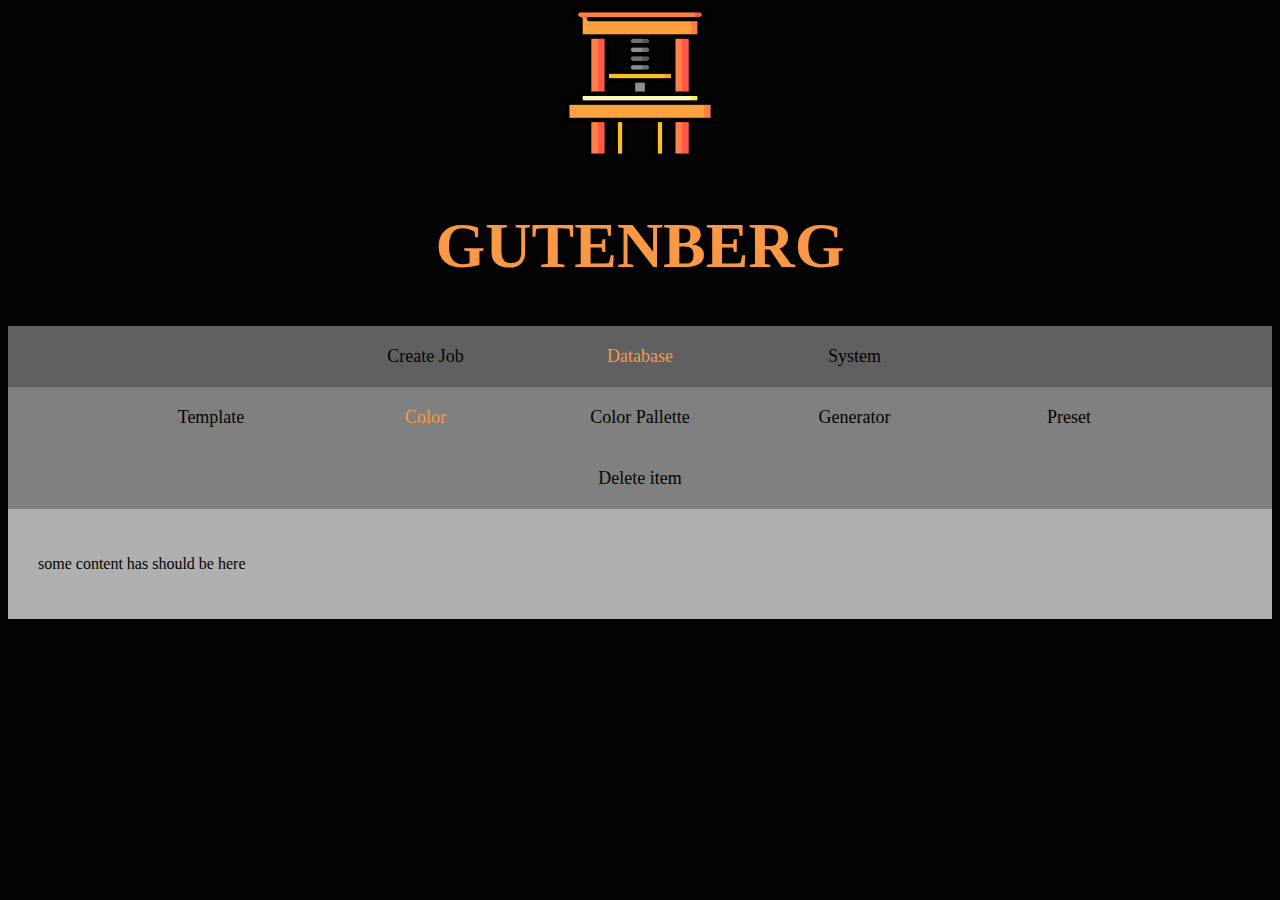
<file: src/webpage/database/color.html>
<!DOCTYPE html>

<head>
    <title>GUTENBERG - Main menu</title>
    <link rel="stylesheet" type="text/css" href="../style.css">
    <link rel="shortcut icon" type="image/x-icon" href="../images/Gutenberg.ico">
</head>

<body>
    <header><a href="../index.html"><img src="../images/Icon.png" width="150"><h1>GUTENBERG</h1></a></header>

    <nav>
        <div id="mainMenu">
            <a class="Button" href="../jobMain.html">Create Job</a>
            <a class="Button active" href="../databaseMain.html">Database</a>
            <a class="Button" href="../systemMain.html">System</a>
        </div>
        <div id="secMenu">
            <a class="Button" href="template.html">Template</a>
            <a class="Button active" href="color.html">Color</a>
            <a class="Button" href="colorPallete.html">Color Pallette</a>
            <a class="Button" href="generator.html">Generator</a>
            <a class="Button" href="preset.html">Preset</a>
            <a class="Button" href="deleteItem.html">Delete item</a>
        </div>
    </nav>

    <div class="form"><p>some content has should be here</p></div>


</body>
</file>
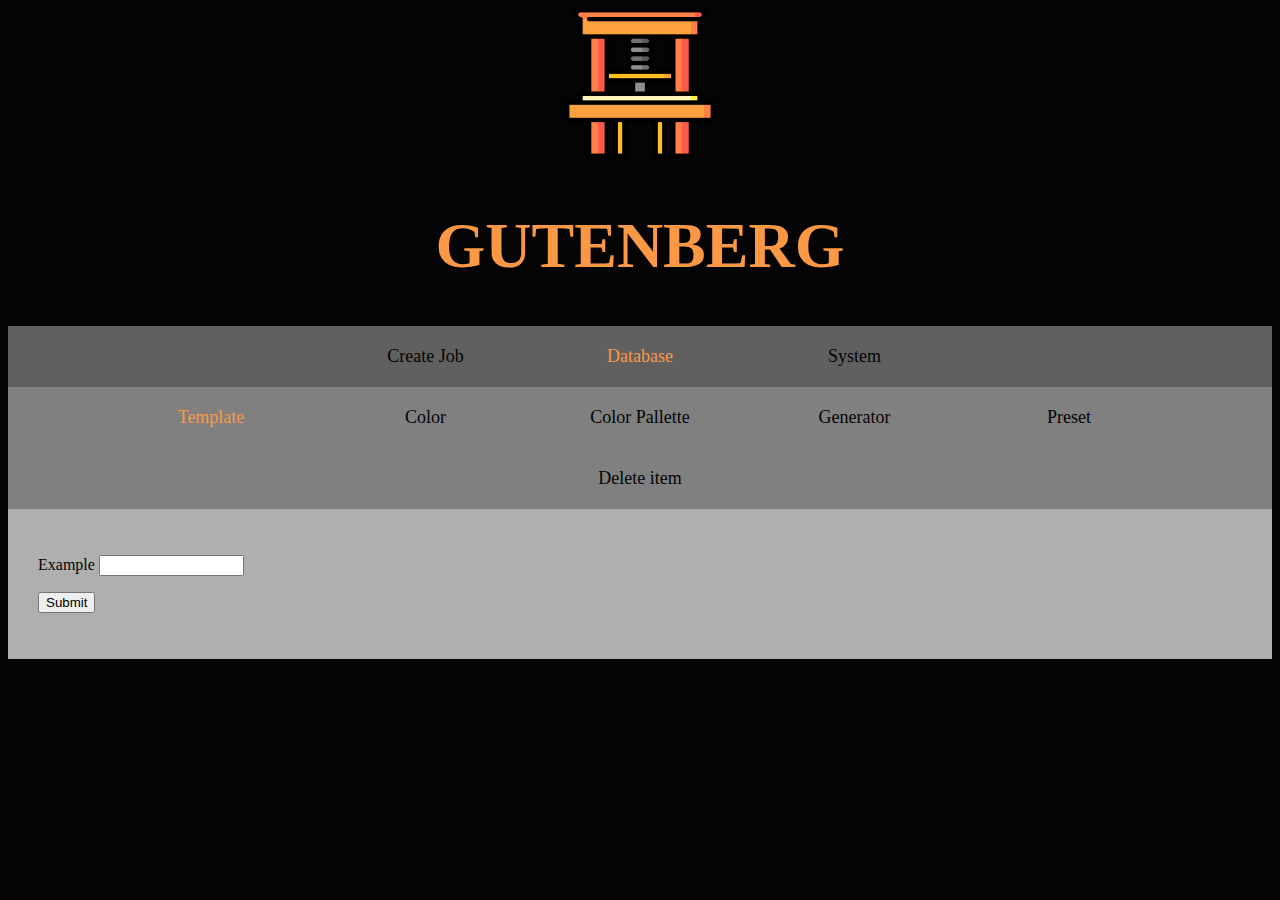
<file: src/webpage/database/template.html>
<!DOCTYPE html>

<head>
    <title>GUTENBERG - Main menu</title>
    <link rel="stylesheet" type="text/css" href="../style.css">
    <link rel="shortcut icon" type="image/x-icon" href="../images/Gutenberg.ico">
</head>

<body>
    <header><a href="../index.html"><img src="../images/Icon.png" width="150"><h1>GUTENBERG</h1></a></header>

    <nav>
        <div id="mainMenu">
            <a class="Button" href="../jobMain.html">Create Job</a>
            <a class="Button active" href="../databaseMain.html">Database</a>
            <a class="Button" href="../systemMain.html">System</a>
        </div>
        <div id="secMenu">
            <a class="Button active" href="template.html">Template</a>
            <a class="Button" href="color.html">Color</a>
            <a class="Button" href="colorPallete.html">Color Pallette</a>
            <a class="Button" href="generator.html">Generator</a>
            <a class="Button" href="preset.html">Preset</a>
            <a class="Button" href="deleteItem.html">Delete item</a>
        </div>
    </nav>

    <div class="form">
        <p>Example   <input type="text" name="username" size="15" maxlength="30"/></p>
        <p><input type="submit" name="send"/></p>
    </div>
</body>
</file>
<file: src/webpage/style.css>
body {
    background-color:#040404;
}
header{
    background-color: #040404;
    text-align: center;
    font-size: xx-large;
    color: #FB9846
}
nav {
    text-align: center;
    color: #040404;
    font-size: large;
}
.form {
    background-color: #afafaf;
    color: #040404;
    padding: 30px;
    margin: 0px;
    border: 0px;
}
.Button{
    display: inline-block;
    padding: 20px;
    margin: 0px;
    border: 0px;
    width: 170px;
    min-height: 20px;
}
#mainMenu{
    background-color:  #606060;
}
#secMenu{
    background-color: #808080;
}
.Button.active{
    color: #FB9846
}
a{
    color: inherit; 
    text-decoration: inherit;
}
</file>
